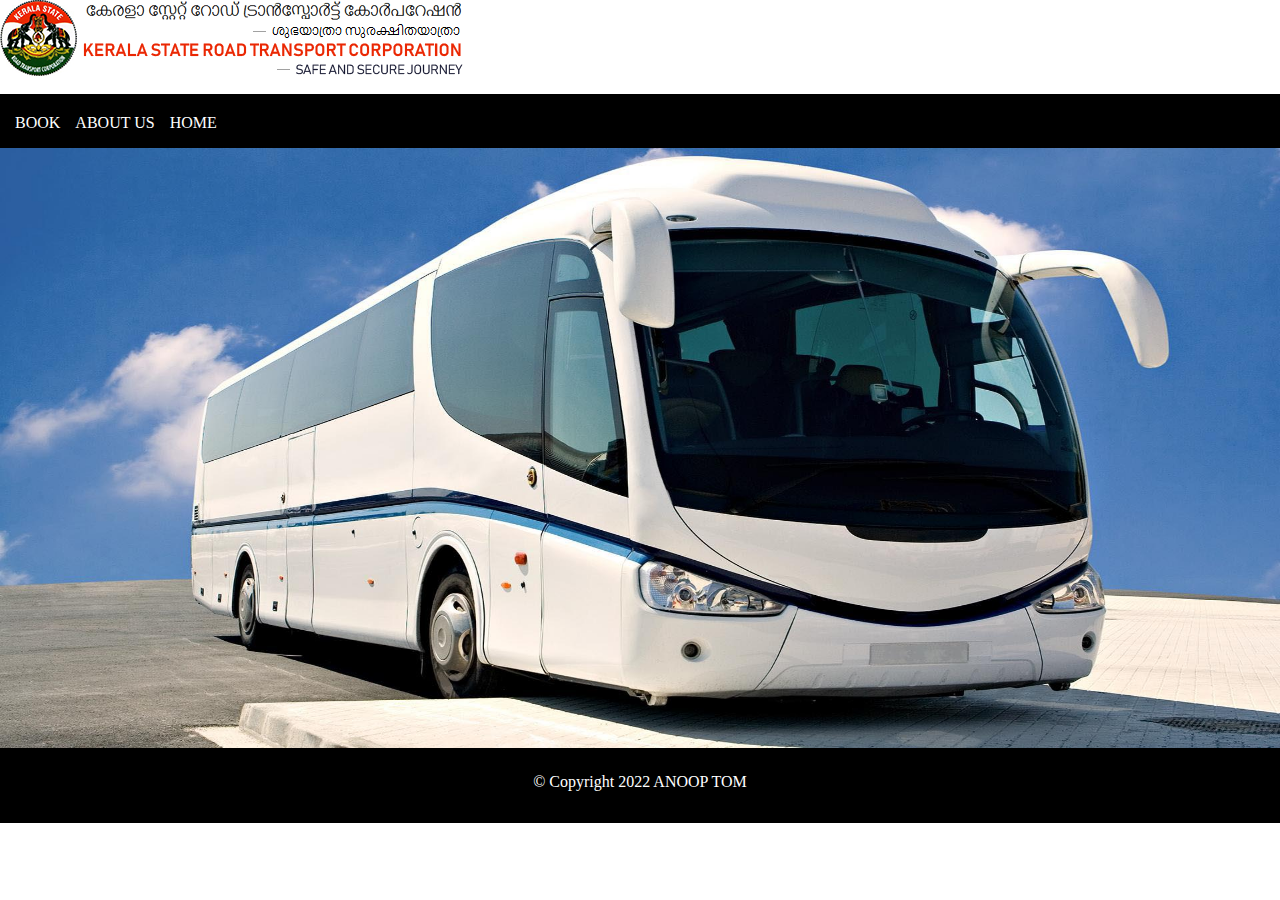
<file: index.html>
<html>
<head>
<title> KeralaRTC Online </title>
<link rel="stylesheet" href="sty.css">
</head>

<body style="margin:0;" >

<img src="ks.png">
<br>
<br>
<div style="display:flex;">
	<div style="background-color:black;width: 100%;display:flex">
	<div>
	<p ><a href="book.html" > BOOK </a></p>
	</div>

	<div>
	<p ><a href="aboutus.html" > ABOUT US </a> </p>
	</div>

	<div>
		<p><a href="index.html">HOME</a></p>
	</div>
      </div>
    </div>
<img src="bg.jpg" style="width:100%;height: 600px;">
<div id="st">
	<center><footer>&copy; Copyright 2022 ANOOP TOM</footer></center>
</div>
	
</body>
</html>
</file>
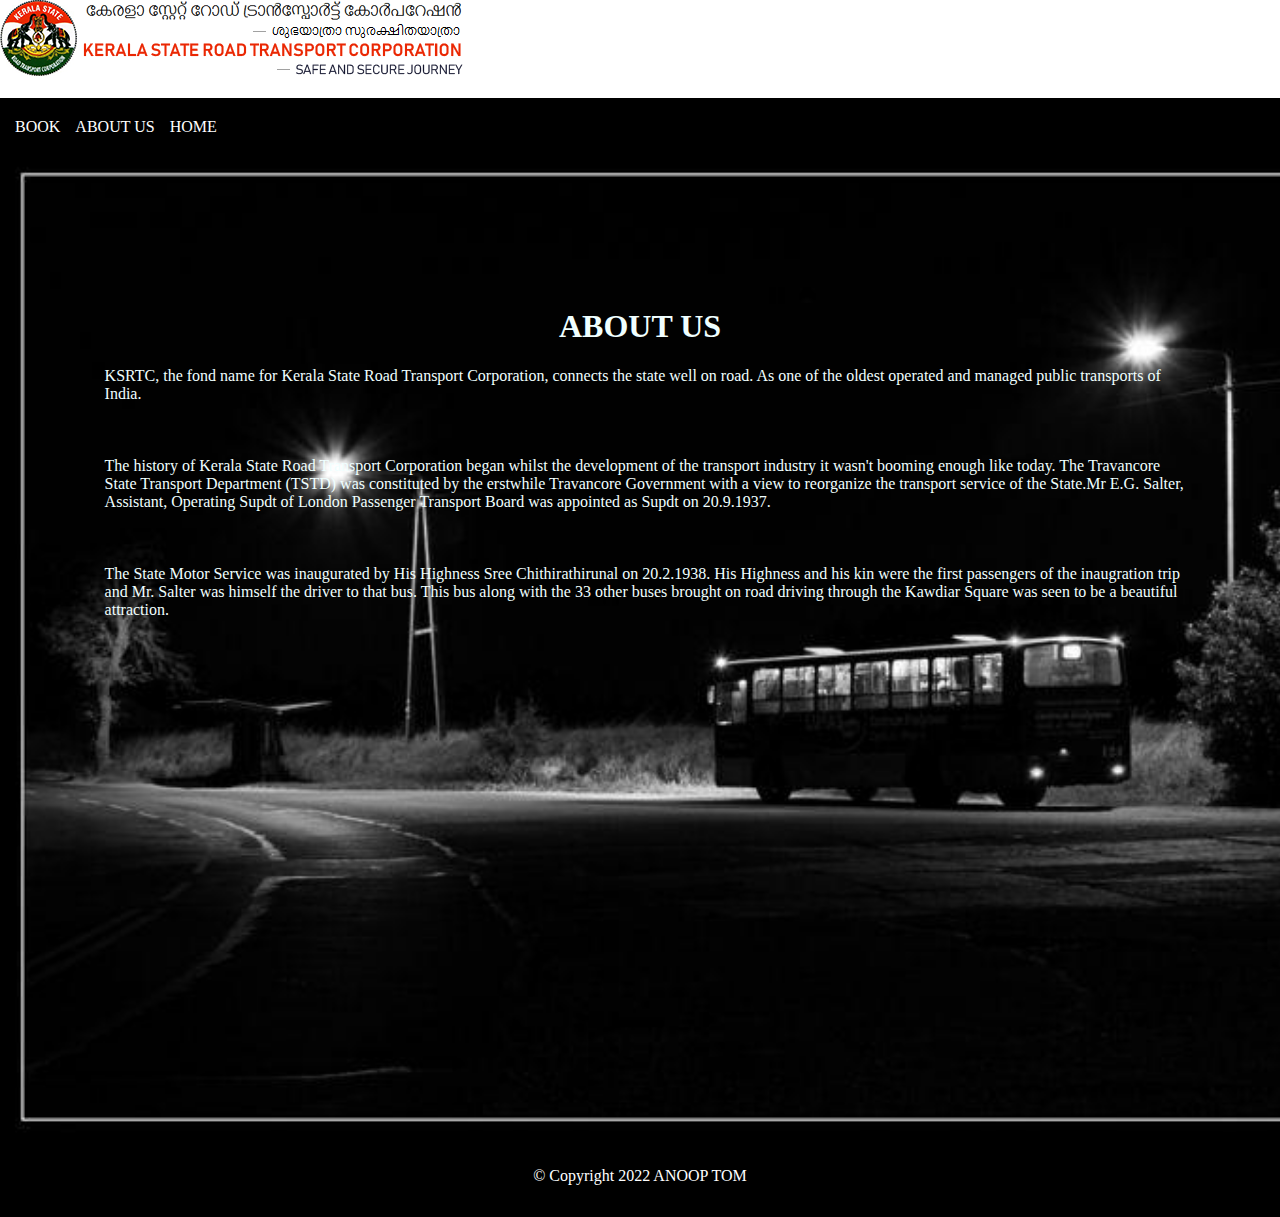
<file: aboutus.html>
<!DOCTYPE html>
<html lang="en">
<head>
    <meta charset="UTF-8">
    <meta http-equiv="X-UA-Compatible" content="IE=edge">
    <meta name="viewport" content="width=device-width, initial-scale=1.0">
    <title>Document</title>

    <style>
        p{
            margin-left:5px;
            margin-top:20px;
            padding-left: 10px;
            size: 10px;
        }
        
        a{
            color:white;
            text-decoration:none
        }
        
        #st{
            width: 100%;
            height: 250px;
            background-color: black;
            margin-top: 0px;
            color: white
        }
        .content{
            background-image: url(dark.jpg);
            background-repeat: no-repeat;
            background-size: cover;
            margin:0%;
            color:azure;
            height: 80vh;
            padding:15vh 7vw;
        }
        #st{
	width: 100%;
	height: 50px;
	background-color: black;
	margin-top: 0px;
	color: white;
    padding-top: 25px;
}
        </style>
</head>
<body style="margin:0; ">
    <img src="ks.png">
<br>
<br>
<div style="display:flex;">
	<div style="background-color:black;width: 100%;display:flex">
	<div>
	<p ><a href="book.html" > BOOK </a></p>
	</div>

	<div>
	<p ><a href="aboutus.html" > ABOUT US </a> </p>
	</div>

	<div>
		<p><a href="index.html">HOME</a></p>
	</div>
      </div>
    </div>

    <div class="content">
    <h1><center><strong>ABOUT US </strong></center></h1>
    <P>
        KSRTC, the fond name for Kerala State Road Transport Corporation,
         connects the state well on road. As one of the oldest operated and managed public transports of India.
    </P>
    <br>
    <p>
        The history of Kerala State Road Transport Corporation began whilst the development of the
         transport industry it wasn't booming enough like today. The Travancore State Transport Department (TSTD)
          was constituted by the erstwhile Travancore Government with a view to reorganize the transport service
           of the State.Mr E.G. Salter, Assistant, Operating Supdt of London Passenger Transport Board was
            appointed as Supdt on 20.9.1937.
    </p>
<br>
<p>
    The State Motor Service was inaugurated by His Highness Sree Chithirathirunal on 20.2.1938. 
    His Highness and his kin were the first passengers of the inaugration trip and Mr. Salter was himself 
    the driver to that bus. This bus along with the 33 other buses brought on road driving through the Kawdiar
     Square was seen to be a beautiful attraction.
</p>
</div>

<div id="st">
	<center><footer>&copy; Copyright 2022 ANOOP TOM</footer></center>
</div>
</body>
</html>
</file>
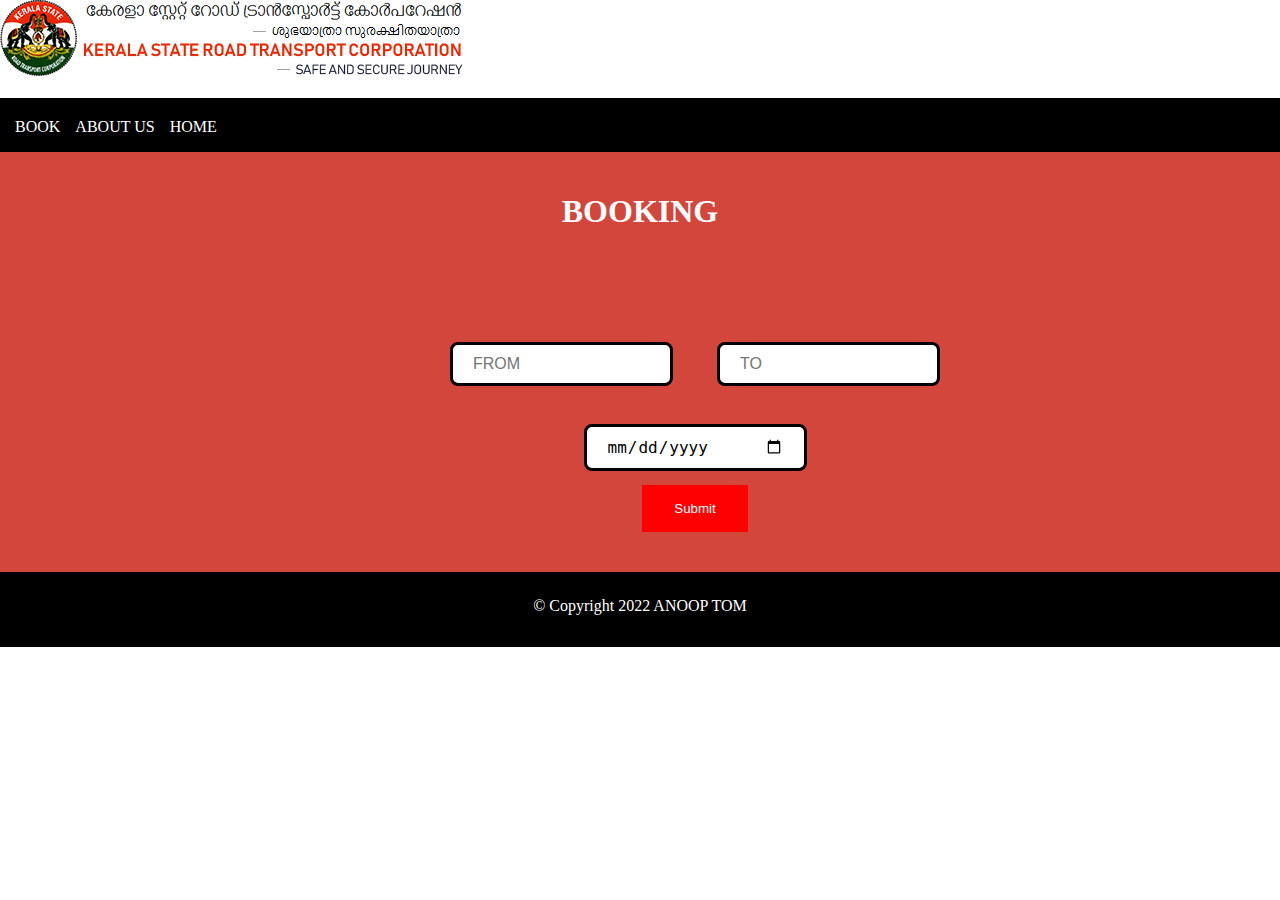
<file: book.html>
<!DOCTYPE html>
<html lang="en">
<head>
    <meta charset="UTF-8">
    <meta http-equiv="X-UA-Compatible" content="IE=edge">
    <meta name="viewport" content="width=device-width, initial-scale=1.0">
    <title>Document</title>

<link rel="stylesheet" href="booksty.css">
</head>
<body>
    <body style="margin:0;" >

        <img src="ks.png">
        <br>
        <br>
        <div style="display:flex;">
            <div style="background-color:black;width: 100%;display:flex">
            <div>
            <p ><a href="book.html" > BOOK </a></p>
            </div>
        
            <div>
            <p ><a href="aboutus.html" > ABOUT US </a> </p>
            </div>

            <div>
                <p><a href="index.html">HOME</a></p>
            </div>
              </div>
            </div>

<div style="background-color:#D2463C ; height:400px;padding-top: 20px">
    <h1 style="color: white;"><strong><center>BOOKING</center></strong></h1>
<center>
    <div style="display:flex;padding-left: 400px;padding-top: 80px;">
       <form>
 
  <input type="text" id="from" name="from" placeholder="FROM">
  <input type="text" id="to" name="to" placeholder="TO" ><br><br>
  <input type="date" id="to" name="date" ><br>
  <input type="submit" value="Submit">
</form>
        <br>
</center>
    </div>
<div id="st">
	<center><footer>&copy; Copyright 2022 ANOOP TOM</footer></center>
</div>
</body>
</html>
</file>
<file: sty.css>
p{
	margin-left:5px;
	margin-top:20px;
	padding-left: 10px;
	size: 10px;
}

a{
	color:white;
	text-decoration:none
}

#st{
	width: 100%;
	height: 50px;
	background-color: black;
	margin-top: 0px;
	color: white;
    padding-top: 25px;
}
h5{
	margin: 0%;
}
</file>
<file: booksty.css>
a{
	color:white;
	text-decoration:none
}
p{
	margin-left:5px;
	margin-top:20px;
	padding-left: 10px;
	size: 10px;
}

input[type=submit]{
background-color:Red;
border:none;
color:white;
padding:16px 32px;
margin:4px 2px;
cursor :pointer;
}


input[type=text],[type=date]{
 width:30%;
 border:3px solid;
 border-radius:8px;
 font-size:16px;
 background-color:white;
 padding: 10px 20px 10px 20px;
 margin:10px 20px;
}

#st{
	width: 100%;
	height: 50px;
	background-color: black;
	margin-top: 0px;
	color: white;
    padding-top: 25px;
}
</file>
